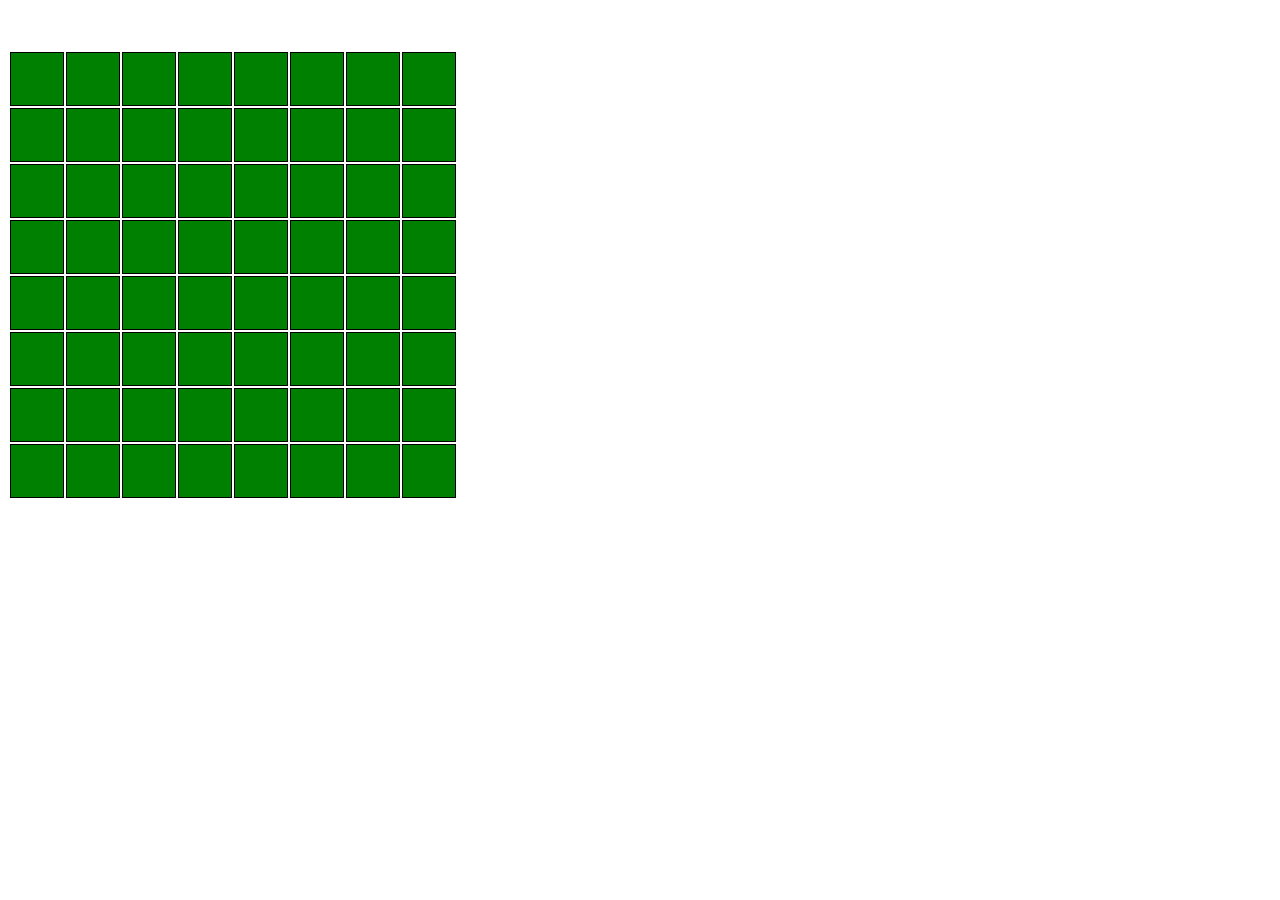
<file: game/index.html>
<!DOCTYPE html>
<html lang="ja">
<head>
    <meta charset="UTF-8">
    <meta http-equiv="X-UA-Compatible" content="IE=edge">
    <meta name="viewport" content="width=device-width, initial-scale=1.0">
    <title>rebirthGame</title>
    <link rel="stylesheet" href="graphic.css">
</head>
<body>
    <div class="board">
        <table>
            <tbody id="boardBody"></tbody>
        </table>
    </div>
    <script src="rebirth.js"></script>
</body>
</html>
</file>
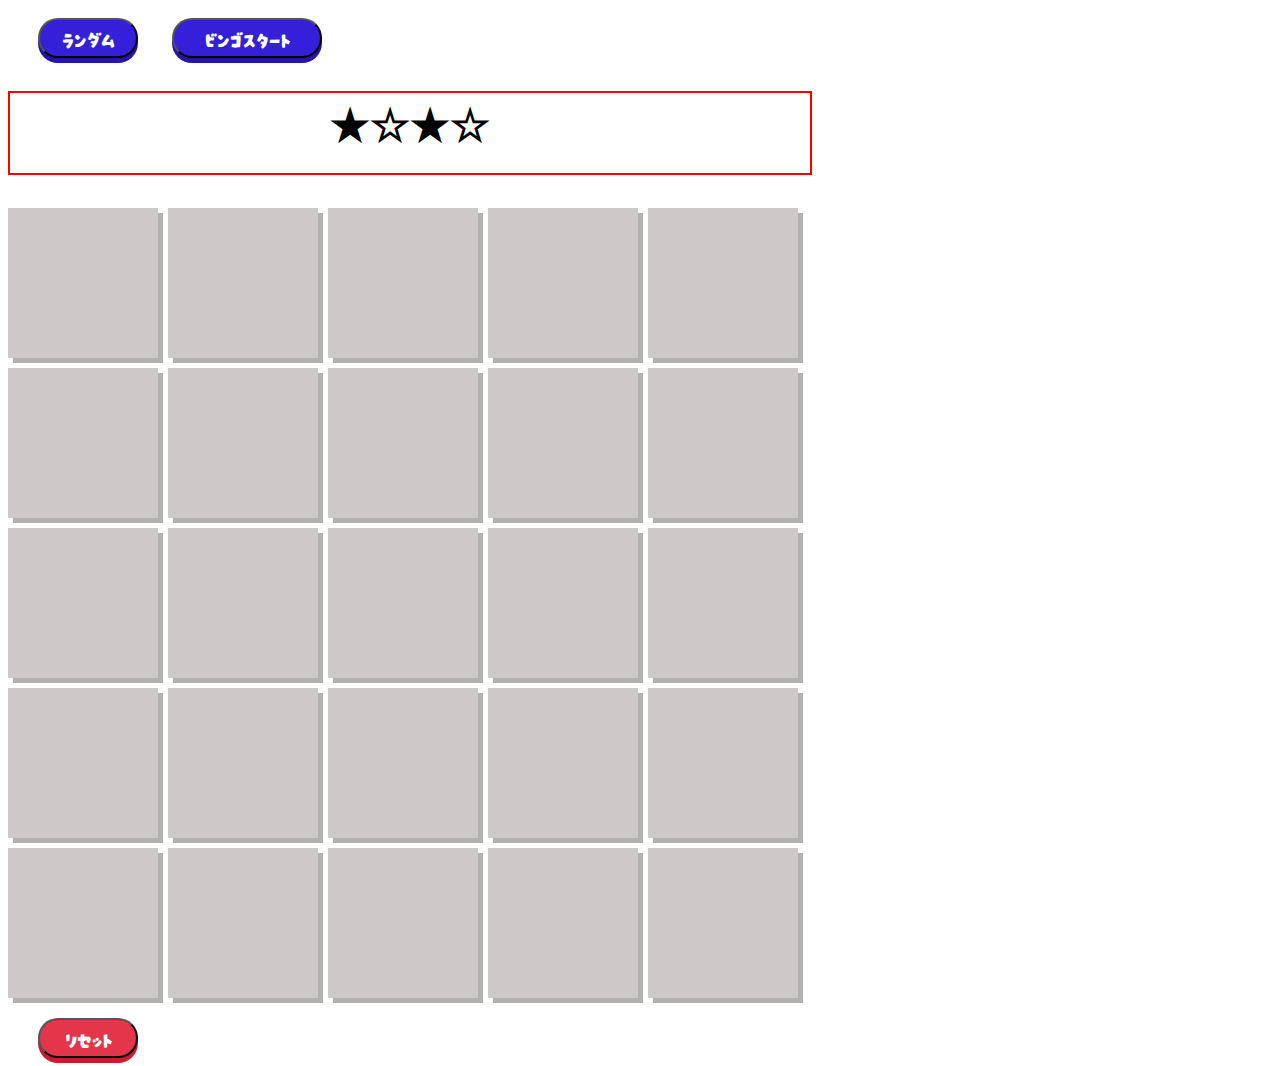
<file: bingo/bingo.html>
<!DOCTYPE html>
<html lang="ja">

<head>
  <meta charset="UTF-8">
  <meta http-equiv="X-UA-Compatible" content="IE=edge">
  <meta name="viewport" content="width=device-width, initial-scale=1.0">
  <title>Document</title>
  <link rel="preconnect" href="https://fonts.googleapis.com">
  <link rel="preconnect" href="https://fonts.gstatic.com" crossorigin>
  <link href="https://fonts.googleapis.com/css2?family=Darumadrop+One&display=swap" rel="stylesheet">
  <style>
    #buttonWrapper {
      width: 800px;
      height: 50px;
      margin: 0;
      padding: 0;
    }

    #random {
      background-color: #3520DA;
      box-shadow: 0 5px 0 #2514A8;
      border-radius: 60px;
      color: #fff;
      cursor: pointer;
      text-decoration: none;
      font-family: 'Darumadrop One', cursive;
      font-size: 20px;
      width: 100px;
      height: 40px;
      margin: 10px 0 0 30px;
    }

    #start {
      background-color: #3520DA;
      box-shadow: 0 5px 0 #2514A8;
      border-radius: 60px;
      color: #fff;
      cursor: pointer;
      text-decoration: none;
      font-family: 'Darumadrop One', cursive;
      font-size: 20px;
      width: 150px;
      height: 40px;
      margin: 0 0 0 30px;
    }

    #start:hover {
      opacity: 0.7;
    }

    #start:active {
      box-shadow: none;
      transform: translateY(5px);
    }

    #random:hover {
      opacity: 0.7;
    }

    #random:active {
      box-shadow: none;
      transform: translateY(5px);
    }

    h2 {
      width: 800px;
      height: 80px;
      text-align: center;
      font-family: 'Darumadrop One', cursive;
      border: 2px solid red;
    }

    #number {
      font-size: 40px;
    }

    .row {
      display: grid;
      grid-template-columns: repeat(5, 150px);
      grid-template-rows: repeat(5, 150px);
      gap: 10px;
      margin: 20px auto 20px auto;
    }

    .cell {
      display: flex;
      align-items: center;
      justify-content: center;
      font-size: 100px;
      padding: 0 0 0 0;
      background-color: #CEC9C9;
      cursor: pointer;
      box-shadow: 5px 5px 0 #B3B0B0;
      position: relative;
    }

    .cell p {
      position: absolute;
      top: 50%;
      left: 50%;
      transform: translate(-50%, -50%);
    }

    p {
      width: 100%;
      height: 100%;
      margin: 0;
      margin-bottom: 10px;
      padding: 0;
    }
    .mark{
      color: red;
      width: 100%;
      height: 100%;
      margin: 0;
      margin-bottom: 10px;
      padding: 0;
    }

    #msg {
      font-family: 'Darumadrop One', cursive;
      font-size: 30px;
      color: blue;
      text-shadow: 2px 2px 0 rgb(191, 186, 241);
    }

    #reset {
      background-color: #E3364A;
      box-shadow: 0 5px 0 #CA1C30;
      border-radius: 60px;
      color: #fff;
      cursor: pointer;
      text-decoration: none;
      font-family: 'Darumadrop One', cursive;
      font-size: 20px;
      width: 100px;
      height: 40px;
      margin: 0 0 0 30px;
    }

    #reset:hover {
      opacity: 0.7;
    }

    #reset:active {
      box-shadow: none;
      transform: translateY(5px);
    }
  </style>
</head>

<body>
  <div id="buttonWrapper">
    <button id="random">ランダム</button>
    <button id="start">ビンゴスタート</button>
  </div>
  <h2 id="number">★☆★☆</h2>
  <p id="history"></p>
  <div class="row"></div>
  <p id="msg"></p>
  <button id="reset">リセット</button>
  <script src="bingo.js"></script>
</body>

</html>
</file>
<file: game/graphic.css>
.board{
    perspective: 800px;
    margin: 50px auto;
}
.cell{
    position: relative;
    width: 50px;
    height: 50px;
    border: 1px solid black;
    transform-style: preserve-3d;
}
.cell.empty{
    background-color: green;
}
.cell.black{
    background-color: black;
}
.cell.white{
    background-color: white;
}
.piece{
    position: absolute;
    top: 50%;
    left: 50%;
    width: 40px;
    height: 40px;
    border-radius: 50%;
    margin: -20px;
    cursor: move;
    transform-style: preserve-3d;
    transform: translateZ(25px);
}
@keyframes rotateBoard{
    0%{
        transform: rotateX(0deg) rotateY(0deg);
    }
    100%{
        transform: rotateX(360deg) rotateY(360deg);
    }
}
@keyframes rotatePiece{
    0%{
        transform: rotateX(25px) rotateY(0deg);
    }
    100%{
        transform: rotateX(25px) rotateY(360deg);
    }
}
</file>
